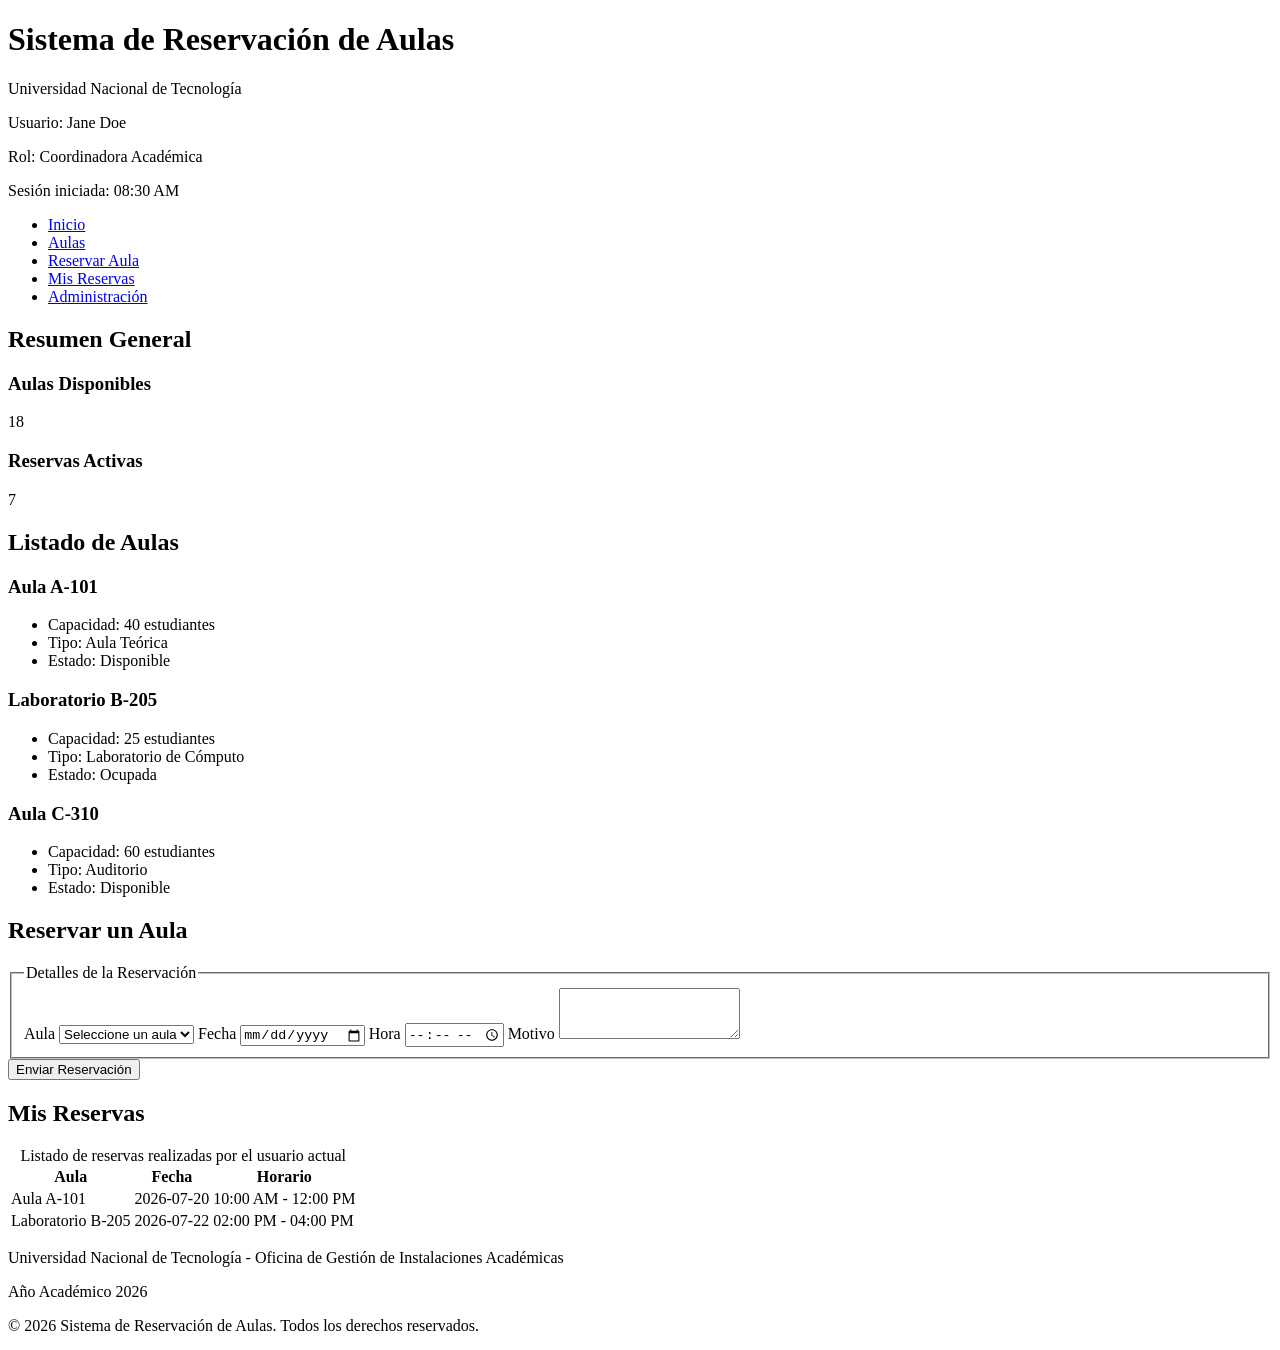
<file: Visual.html>
<!DOCTYPE html>
<html lang="es">
<head>
    <meta charset="UTF-8">
    <meta name="viewport" content="width=device-width, initial-scale=1.0">
    <meta name="author" content="Departamento de Sistemas Universitarios">
    <meta name="description" content="Sistema de reservación y administración de aulas universitarias">
    <title>Sistema de Reservación de Aulas - Universidad</title>
</head>
<body>

    <header>
        <h1>Sistema de Reservación de Aulas</h1>
        <p>Universidad Nacional de Tecnología</p>
        <section aria-label="User info">
            <p>Usuario: Jane Doe</p>
            <p>Rol: Coordinadora Académica</p>
            <p>Sesión iniciada: 08:30 AM</p>
        </section>
    </header>

    <nav>
        <ul>
            <li><a href="index.html">Inicio</a></li>
            <li><a href="classrooms.html">Aulas</a></li>
            <li><a href="reserve.html">Reservar Aula</a></li>
            <li><a href="my-reservations.html">Mis Reservas</a></li>
            <li><a href="admin.html">Administración</a></li>
        </ul>
    </nav>

    <main>

        <section id="dashboard" aria-labelledby="dashboard-heading">
            <h2 id="dashboard-heading">Resumen General</h2>
            <article>
                <h3>Aulas Disponibles</h3>
                <p>18</p>
            </article>
            <article>
                <h3>Reservas Activas</h3>
                <p>7</p>
            </article>
        </section>

        <section id="classroom-list" aria-labelledby="classroom-list-heading">
            <h2 id="classroom-list-heading">Listado de Aulas</h2>

            <article>
                <h3>Aula A-101</h3>
                <ul>
                    <li>Capacidad: 40 estudiantes</li>
                    <li>Tipo: Aula Teórica</li>
                    <li>Estado: Disponible</li>
                </ul>
            </article>

            <article>
                <h3>Laboratorio B-205</h3>
                <ul>
                    <li>Capacidad: 25 estudiantes</li>
                    <li>Tipo: Laboratorio de Cómputo</li>
                    <li>Estado: Ocupada</li>
                </ul>
            </article>

            <article>
                <h3>Aula C-310</h3>
                <ul>
                    <li>Capacidad: 60 estudiantes</li>
                    <li>Tipo: Auditorio</li>
                    <li>Estado: Disponible</li>
                </ul>
            </article>

        </section>

        <section id="reserve-classroom" aria-labelledby="reserve-classroom-heading">
            <h2 id="reserve-classroom-heading">Reservar un Aula</h2>

            <form action="#" method="post">

                <fieldset>
                    <legend>Detalles de la Reservación</legend>

                    <label for="classroom-select">Aula</label>
                    <select id="classroom-select" name="classroom" required>
                        <option value="">Seleccione un aula</option>
                        <option value="A-101">Aula A-101</option>
                        <option value="B-205">Laboratorio B-205</option>
                        <option value="C-310">Aula C-310</option>
                    </select>

                    <label for="reservation-date">Fecha</label>
                    <input type="date" id="reservation-date" name="reservation-date" required>

                    <label for="reservation-time">Hora</label>
                    <input type="time" id="reservation-time" name="reservation-time" required>

                    <label for="reservation-purpose">Motivo</label>
                    <textarea id="reservation-purpose" name="reservation-purpose" rows="3"></textarea>

                </fieldset>

                <button type="submit">Enviar Reservación</button>

            </form>

        </section>

        <section id="my-reservations" aria-labelledby="my-reservations-heading">
            <h2 id="my-reservations-heading">Mis Reservas</h2>

            <table>
                <caption>Listado de reservas realizadas por el usuario actual</caption>
                <thead>
                    <tr>
                        <th scope="col">Aula</th>
                        <th scope="col">Fecha</th>
                        <th scope="col">Horario</th>
                    </tr>
                </thead>
                <tbody>
                    <tr>
                        <td>Aula A-101</td>
                        <td>2026-07-20</td>
                        <td>10:00 AM - 12:00 PM</td>
                    </tr>
                    <tr>
                        <td>Laboratorio B-205</td>
                        <td>2026-07-22</td>
                        <td>02:00 PM - 04:00 PM</td>
                    </tr>
                </tbody>
            </table>

        </section>

    </main>

    <footer>
        <p>Universidad Nacional de Tecnología - Oficina de Gestión de Instalaciones Académicas</p>
        <p>Año Académico 2026</p>
        <p>&copy; 2026 Sistema de Reservación de Aulas. Todos los derechos reservados.</p>
    </footer>

</body>
</html>
</file>
